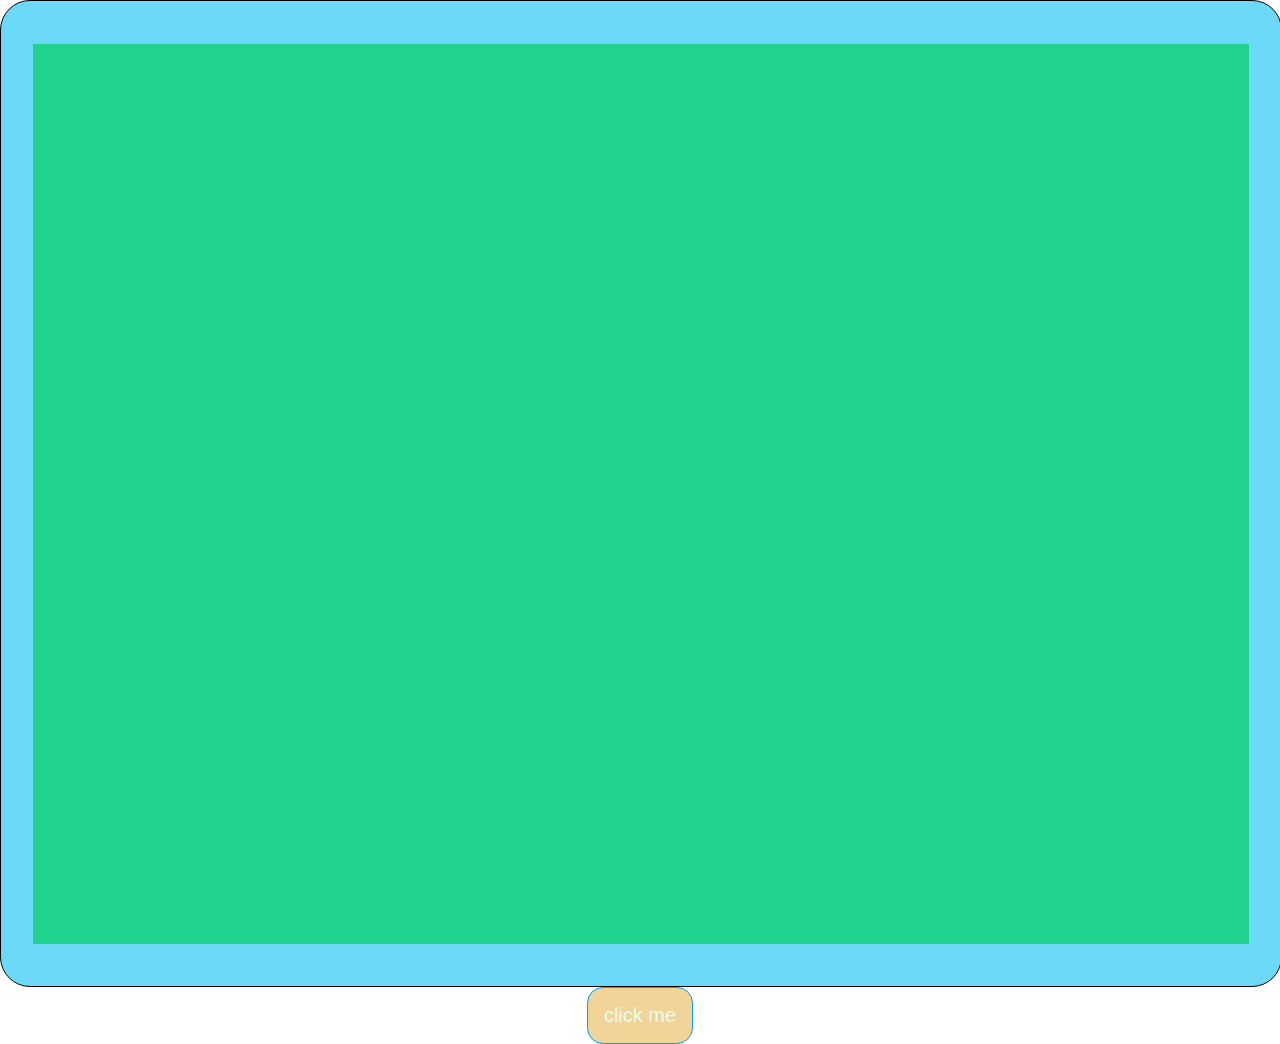
<file: index.html>
<!DOCTYPE html>
<html lang="en">
<head>
    <meta charset="UTF-8">
    <meta http-equiv="X-UA-Compatible" content="IE=edge">
    <meta name="viewport" content="width=device-width, initial-scale=1.0">
    <title>one</title>
    <link rel="stylesheet" href="css\index.css">
</head>
<body>
    <div class="box">
        <div class="banner"></div>
    </div>
    <div>
        <a href="pageone.html">
            <button>click me</button>
        </a>
    </div>
</body>
</html>
</file>
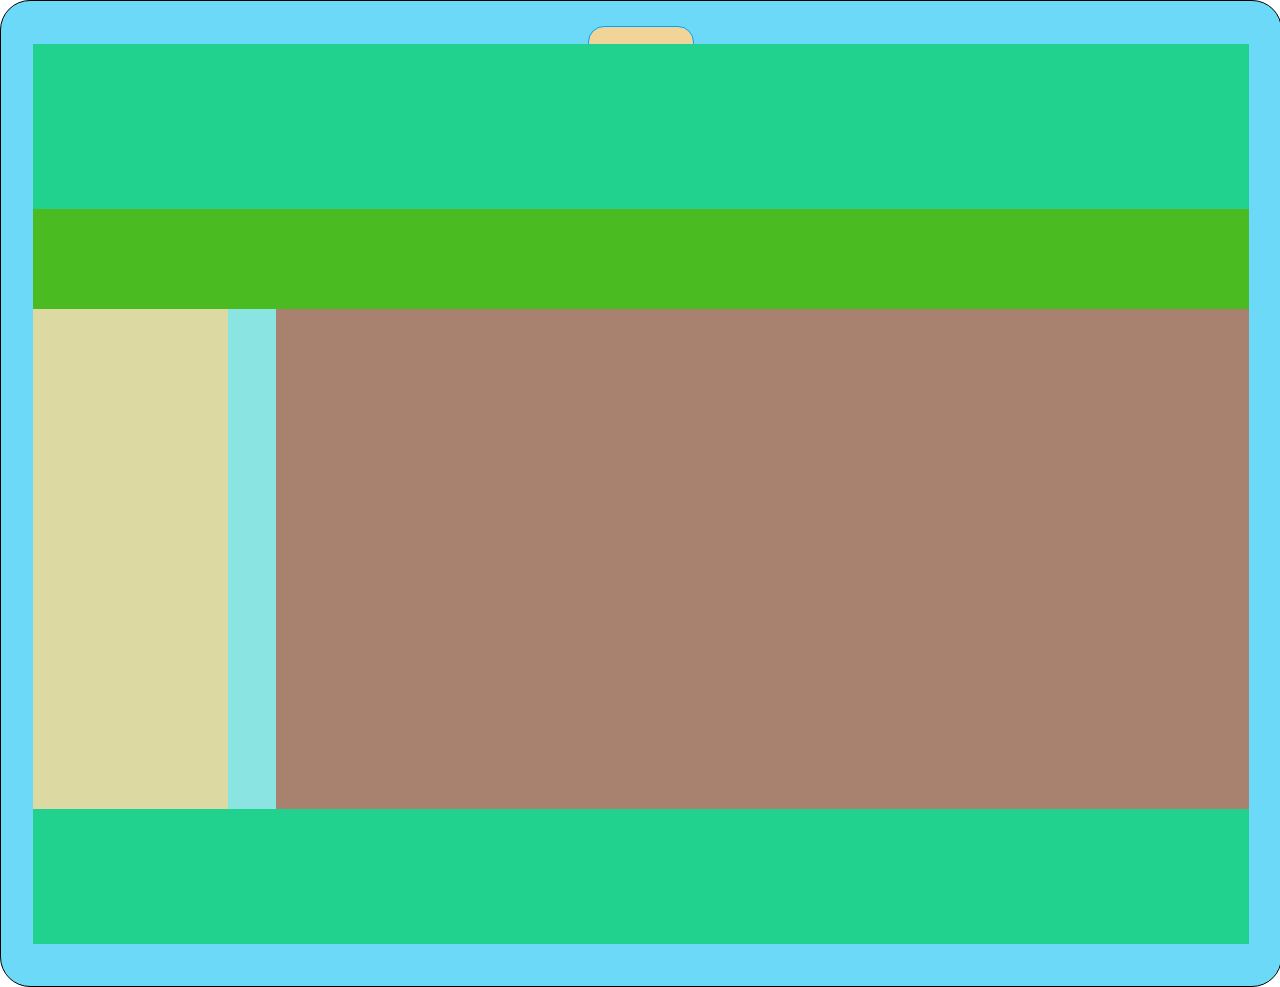
<file: pagefour.html>
<!DOCTYPE html>
<html lang="en">
<head>
    <meta charset="UTF-8">
    <meta http-equiv="X-UA-Compatible" content="IE=edge">
    <meta name="viewport" content="width=device-width, initial-scale=1.0">
    <title>five</title>
    <link rel="stylesheet" href="css/index.css">
</head>
<body>
    <div class="box">
        <div class="banner">
            <div class="three">
                <div class="one">
                    <div class="four">
                        <div class="five"></div>
                    </div>
                </div>
            </div>
        </div>
    <div>
        <a href="index.html">
            <button>click me</button>
        </a>
    </div>
</body>
</html>
</file>
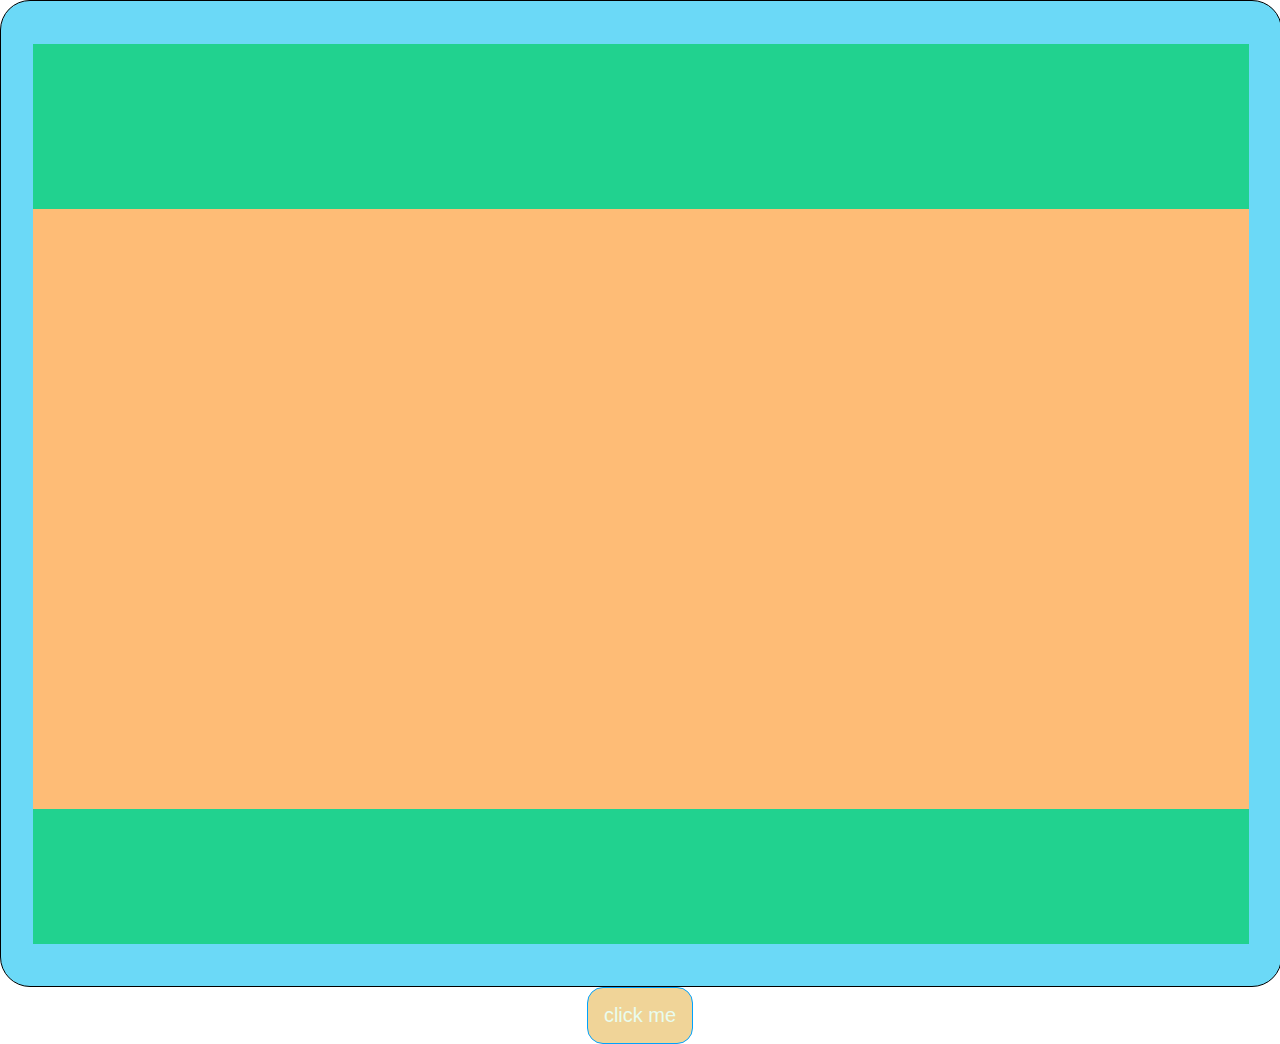
<file: pageone.html>
<!DOCTYPE html>
<html lang="en">
<head>
    <meta charset="UTF-8">
    <meta http-equiv="X-UA-Compatible" content="IE=edge">
    <meta name="viewport" content="width=device-width, initial-scale=1.0">
    <title>two</title>
    <link rel="stylesheet" href="css/index.css">
</head>
<body>
    <div class="box">
        <div class="banner">
            <div class="two">
            </div>
        </div>
    </div>
    <div>
        <a href="pagetwo.html">
            <button>click me</button>
        </a>
    </div>
</body>
</html>
</file>
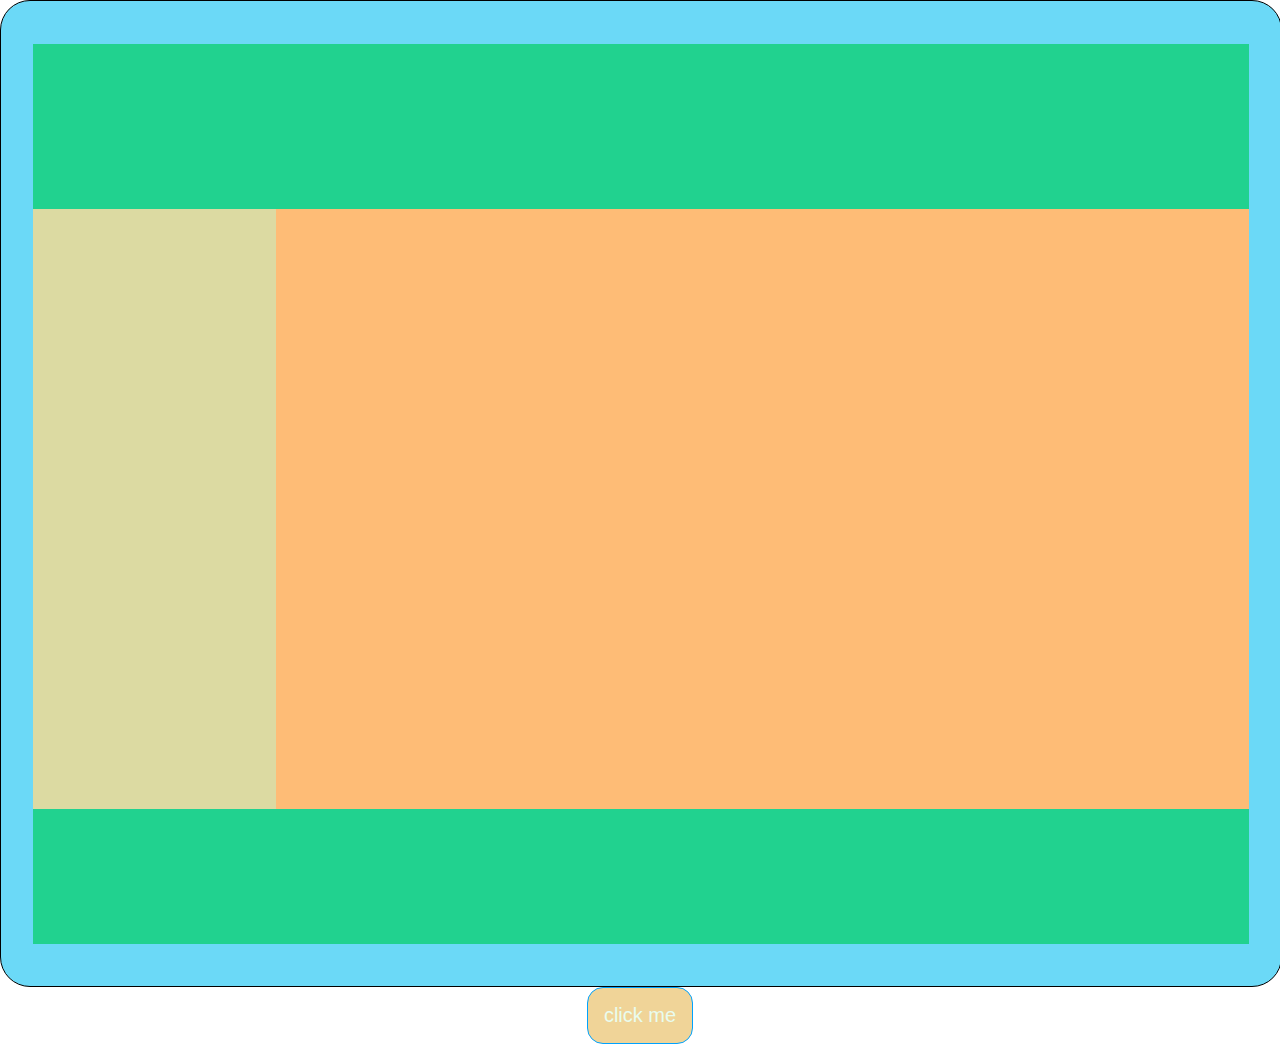
<file: pagethree.html>
<!DOCTYPE html>
<html lang="en">
<head>
    <meta charset="UTF-8">
    <meta http-equiv="X-UA-Compatible" content="IE=edge">
    <meta name="viewport" content="width=device-width, initial-scale=1.0">
    <title>four</title>
    <link rel="stylesheet" href="css/index.css">
</head>
<body>
    <div class="box">
        <div class="banner">
            <div class="two">
                <div class="four"></div>
            </div>
        </div>
    </div>
    <div>
        <a href="pagefour.html">
            <button>click me</button>
        </a>
    </div>
</body>
</html>
</file>
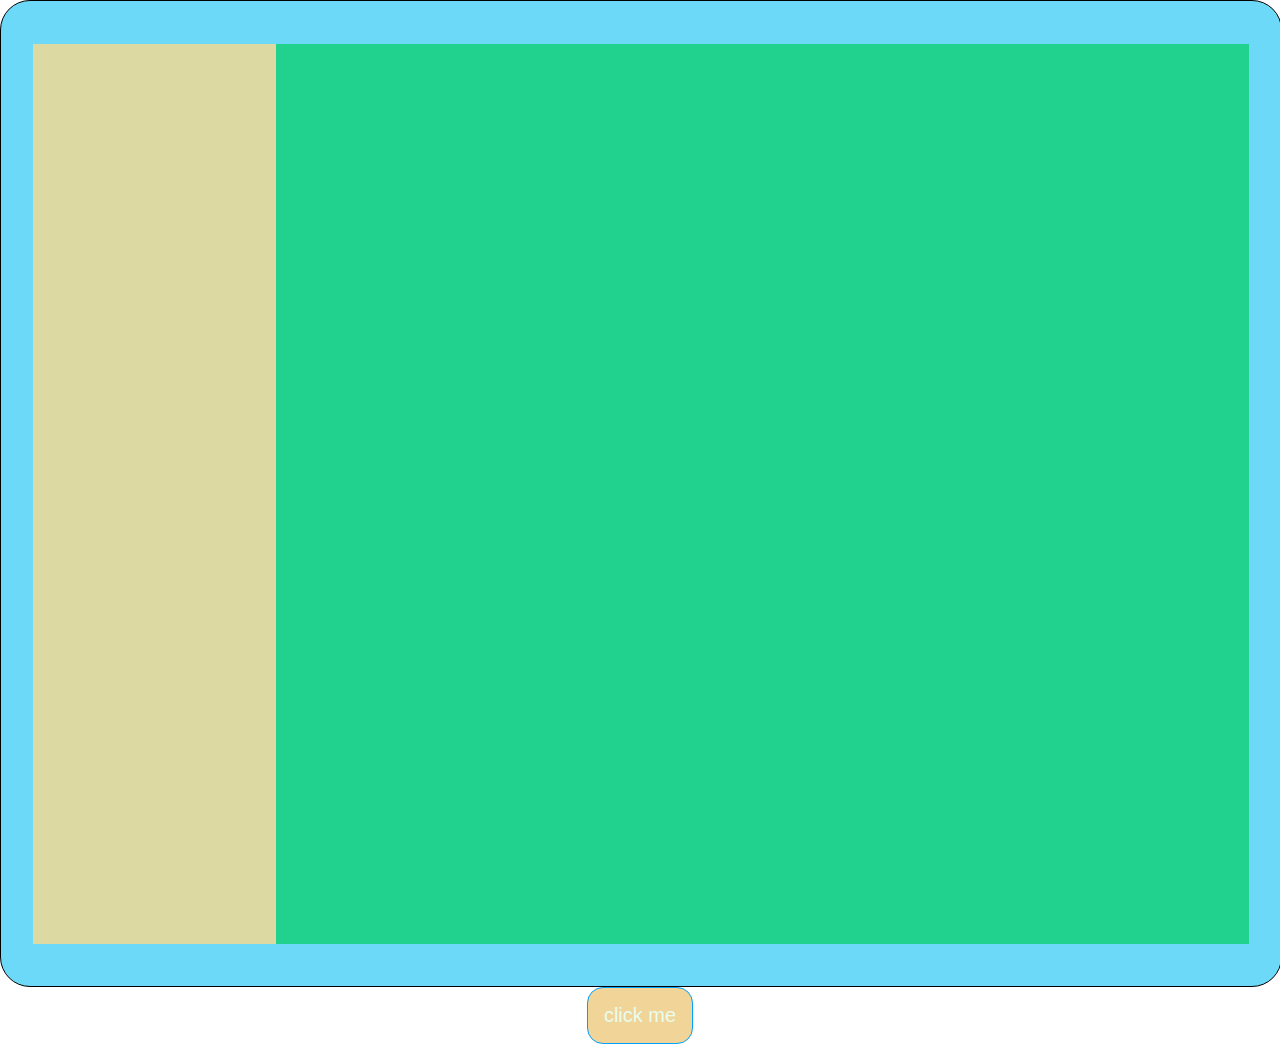
<file: pagetwo.html>
<!DOCTYPE html>
<html lang="en">
<head>
    <meta charset="UTF-8">
    <meta http-equiv="X-UA-Compatible" content="IE=edge">
    <meta name="viewport" content="width=device-width, initial-scale=1.0">
    <title>three</title>
    <link rel="stylesheet" href="css/index.css">
</head>
<body>
   <div class="box">
        <div class="banner">
            <div class="four"></div>
        </div>
   </div>
   <div class>
        <a href="pagethree.html">
            <button>click me</button>
        </a>
</div>
</body>
</html>
</file>
<file: css/index.css>
*{
    margin: 0;
    padding: 0;
}
a{
    text-decoration: none;
}
/*整体盒子模型和按钮*/
.box{
    width: 100%;
    height:960px;
    padding-top:25px;
    background-color:#6bd9f7;
    border:1px solid black;
    border-radius:30px;
    position:relative;
}
.banner{
    width: 95%;
    height: 900px;
    background-color: #21d28f;
    line-height: 200px;
    text-align: center;
    position: absolute;
    left: 0;
    bottom: 0;
    right: 0;
    top: 0;
    margin: auto;
}
.one{
        background-color: #a9826f;
        width: 100%;
        height: 500px;
        position: absolute;
        left: 0;
        bottom: 0;
        right:0;
        top: -1;
        margin: auto;
}
.two{
    background-color: #febc76;
    width: 100%;
    height: 600px;
    position: absolute;
    left: 0;
    bottom: 0;
    right:0;
    top: 30px;
    margin: auto;
}
.three{
    background-color: #4abc21;
    width: 100%;
    height: 600px;
    position: absolute;
    left: 0;
    bottom: 0;
    right:0;
    top: 30px;
    margin: auto;
}
.four{
    background-color: #dcdaa2;
    width: 20%;
    height: 100%;
    position: absolute;
    left: 0;
    bottom: 0;
    right:-1;
    top: 0;
    margin: auto;
}
.five{
    background-color: #8ae4e1;
    width: 20%;
    height: 100%;
    position: absolute;
    left: -1;
    bottom: 0;
    right:0;
    top: 0;
    margin: auto;
}
button{
        background-color: #f0d498;
        border: 1px solid rgb(0, 162, 255);
        color: rgb(233, 252, 238);
        padding: 16px;
        text-align: center;
        display: block;
        margin: 0 auto;
        font-size: 20px;
        border-radius: 16px;
}
</file>
